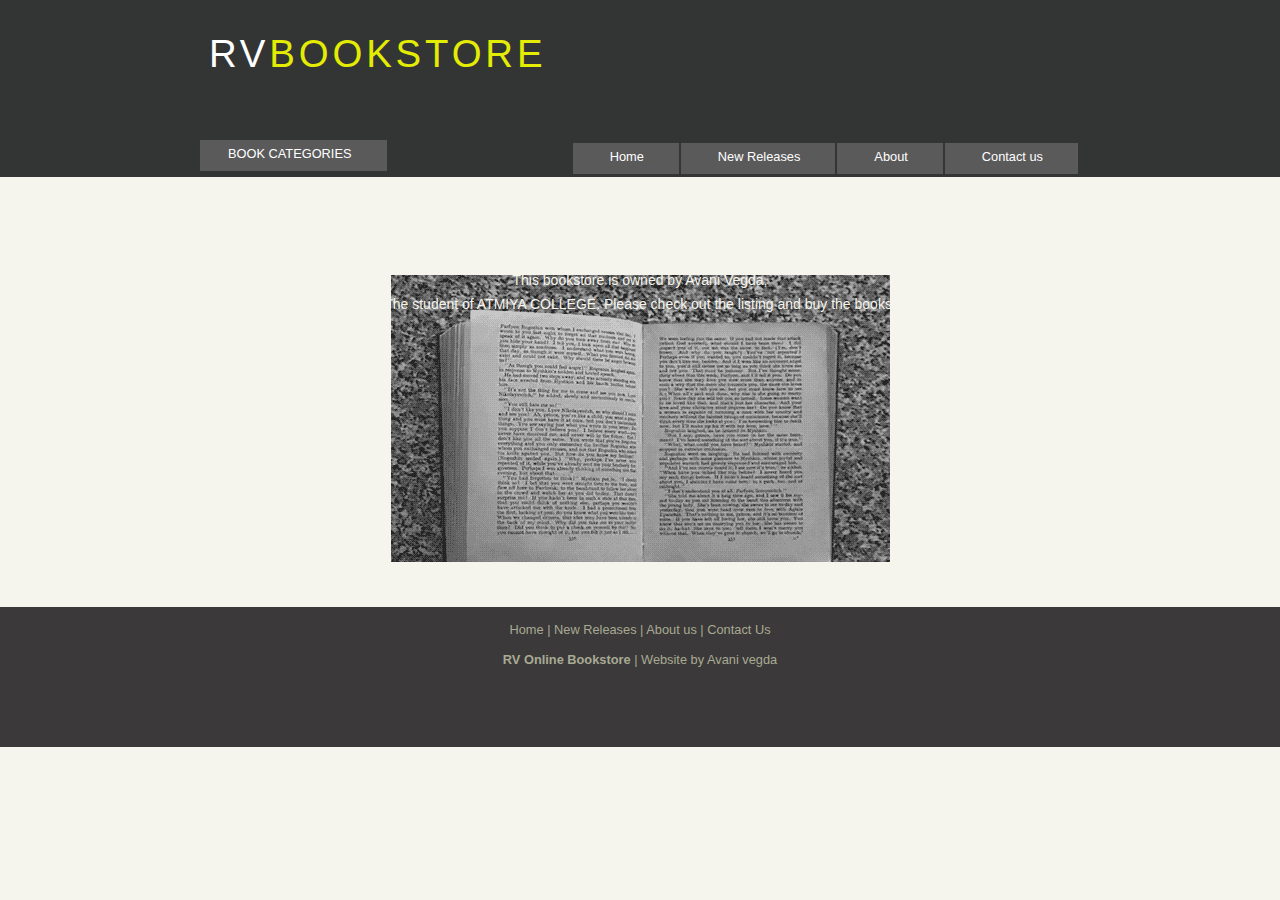
<file: rv bookstore/index.html>
<html>
<head>


  <link rel="stylesheet" type="text/css" href="css/style.css" />

<style>
.dropbtn {
 font: normal 100% 'trebuchet ms', sans-serif;
  display: block;

  height: 20px;
  padding: 6px 35px 5px 28px;
  text-align: center;
  color: #FFF;
  text-decoration: none;
  background: #5A5A5A  no-repeat 100% 0;}
.dropdown {
    position: relative;
    display: inline-block;
}

.dropdown-content {
    display: none;
    position: absolute;
    background-color: #f9f9f9;
    min-width: 160px;
    box-shadow: 0px 8px 16px 0px rgba(0,0,0,0.2);
}

.dropdown-content a {
    color: black;
    padding: 12px 16px;
    text-decoration: none;
    display: block;
}

.dropdown-content a:hover {background-color: #f1f1f1}

.dropdown:hover .dropdown-content {
    display: block;
}

.dropdown:hover .dropbtn {
    background-color: #000;
}
.welcome-pg{
   background: url("p1.gif") no-repeat fixed center;
   width: auto;
   margin:0px;
   height: 360px;
}
</style>

</head>
<body>
  <div id="main">
    <div id="header">
      <div id="logo">
        <div id="logo_text">
<h1><a href="index.html">RV<span class="logo_colour">BOOKSTORE</span></a></h1>
  </div>
      </div>

      <div id="menubar">
        <ul id="menu">
<ul>
  <li><a class="active" href="index.html">Home</a></li>
<li><a href="newrelease.html">New Releases</a></li>
  <li><a href="about.html">About</a></li>
<li><a href="contact.html">Contact us</a></li>
</ul>
</ul>
<li class="dropdown">
    <a href="" class="dropbtn" >BOOK CATEGORIES</a>
    <div class="dropdown-content" id="myDropdown">
      <a href="#">Web designing</a>

      <a href="#">Biological Sciences</a>

      <a href="#">Environment Studies</a>

      <a href="#">E-books/Electronic Media</a>

      <a href="#">Genealogy</a>

      <a href="#">History</a>

      <a href="#">Audio Books</a>

      <a href="#">Computers and Software</a>

    </div>
  </li>


    </div>
    </div>
        <!-- insert the page content here -->

<center class="welcome-pg">
<h1 style="color:#F5F5EE; font-weight:bold; margin-top:25px; font-size:28px;">Welcome To my Bookstore</h1>
<p style="color:#F5F5EE; font-size:14px">
  This bookstore is owned by Avani Vegda, <br />The student of ATMIYA COLLEGE. Please check out the listing and buy the books.
</p>
</center>

<br/><br/><br/>

</div>




<div id="footer">
       <a href="index.html">Home</a> | <a href="newrelease.html">New Releases</a> | <a href="about.html">About us</a> | <a href="contact.html">Contact Us</a> <br/><br />
         <a href="#"><strong>RV Online Bookstore</strong></a> | <a href="#" target="_parent">Website </a> by Avani vegda
</div>
</body>
</html>
</file>
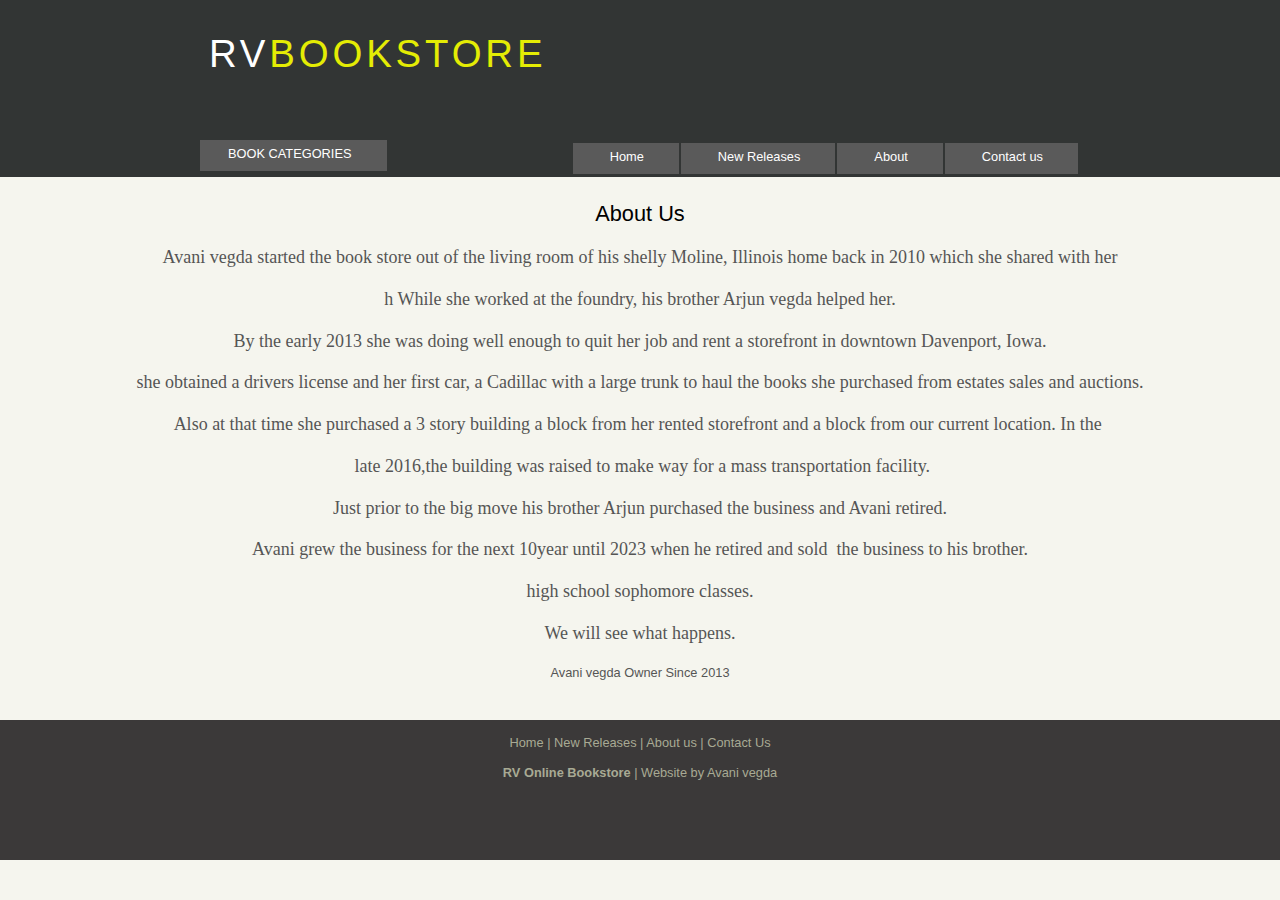
<file: rv bookstore/about.html>
<html>
<head>


  <link rel="stylesheet" type="text/css" href="css/style.css" />

<style>
.dropbtn {
 font: normal 100% 'trebuchet ms', sans-serif;
  display: block;

  height: 20px;
  padding: 6px 35px 5px 28px;
  text-align: center;
  color: #FFF;
  text-decoration: none;
  background: #5A5A5A no-repeat 100% 0;}
.dropdown {
    position: relative;
    display: inline-block;
}

.dropdown-content {
    display: none;
    position: absolute;
    background-color: #f9f9f9;
    min-width: 160px;
    box-shadow: 0px 8px 16px 0px rgba(0,0,0,0.2);
}

.dropdown-content a {
    color: black;
    padding: 12px 16px;
    text-decoration: none;
    display: block;
}

.dropdown-content a:hover {background-color: #f1f1f1}

.dropdown:hover .dropdown-content {
    display: block;
}

.dropdown:hover .dropbtn {
    background-color: #000;
}
</style>

</head>
<body>
  <div id="main">
    <div id="header">
      <div id="logo">
        <div id="logo_text">
<h1><a href="index.html">RV<span class="logo_colour">BOOKSTORE</span></a></h1>
  </div>
      </div>
      <div id="menubar">
        <ul id="menu">



<ul>
  <li><a class="active" href="index.html">Home</a></li>

  <li><a href="newrelease.html">New Releases</a></li>

  <li><a href="about.html">About</a></li>
<li><a href="contact.html">Contact us</a></li>
</ul>
</ul>
<li class="dropdown">
    <a href="javascript:void(0)" class="dropbtn" onclick="myFunction()">BOOK CATEGORIES</a>
    <div class="dropdown-content" id="myDropdown">
      <a href="#">Web designing</a>

      <a href="#">Biological Sciences</a>

      <a href="#">Environment Studies</a>

      <a href="#">E-books/Electronic Media</a>

      <a href="#">Genealogy</a>

      <a href="#">History</a>

      <a href="#">Audio Books</a>

      <a href="#">Computers and Software</a>

    </div>
  </li>


    </div>
<div >




<center>
<h1>About Us</h1>
<div id="apDiv17">
  <p class="style18"><font face="Bookman Old Style" size="4">Avani vegda started
    the book store out of the living room of his  shelly Moline, Illinois home back in 2010 which she shared with her</font></p>
  <p class="style18"><font face="Bookman Old Style" size="4"> h
    While she worked at the foundry, his brother Arjun vegda helped her.</font></p>
  <p class="style18"><font face="Bookman Old Style" size="4"> By the early 2013 she was doing
    well enough to quit her job and rent a storefront in downtown Davenport, Iowa.
 </font></p>
  <p class="style18"><font face="Bookman Old Style" size="4"> she obtained a drivers license
    and her first car, a Cadillac with a large trunk to haul the books she purchased
    from estates sales and auctions.</font></p>
  <p class="style18"><font face="Bookman Old Style" size="4">Also at that
    time  she purchased a 3 story building a block from her rented storefront and a
    block from our current location. In the&nbsp; </font></p>
  <p class="style18"><font face="Bookman Old Style" size="4">&nbsp;late 2016,the
    building was raised to make way for a mass transportation facility. </font></p>
  <p class="style18"><font face="Bookman Old Style" size="4">Just prior
    to the big move his brother Arjun purchased the
    business and Avani retired. </font></p>
  <p class="style18"><font face="Bookman Old Style" size="4">Avani grew the business for the next 10year
    until 2023 when he retired and&nbsp;sold&nbsp; the
    business to his brother.</font></p>
  <p class="style18"><font face="Bookman Old Style" size="4">
    high&nbsp;school
    sophomore classes. </font></p>
  <p class="style18"><font face="Bookman Old Style" size="4">We will see what happens.</font></p>
 
</div>
<div class="style32" id="apDiv18">
  <div align="center" class="style18">Avani vegda Owner Since 2013</div>
</div>
<p><font size="7" face="Old English Text MT" color="#FF0000"></font> </p>
<p align="left"><font size="5"></font></p>


</div>

<div id="footer">
       <a href="index.html">Home</a> | <a href="newrelease.html">New Releases</a> | <a href="about.html">About us</a> | <a href="contact.html">Contact Us</a> <br/><br />
         <a href="#"><strong>RV Online Bookstore</strong></a> | <a href="#" target="_parent">Website </a> by Avani vegda
</div>

      </div>

    </div>

</div>


</div>



</body>
</html>
</file>
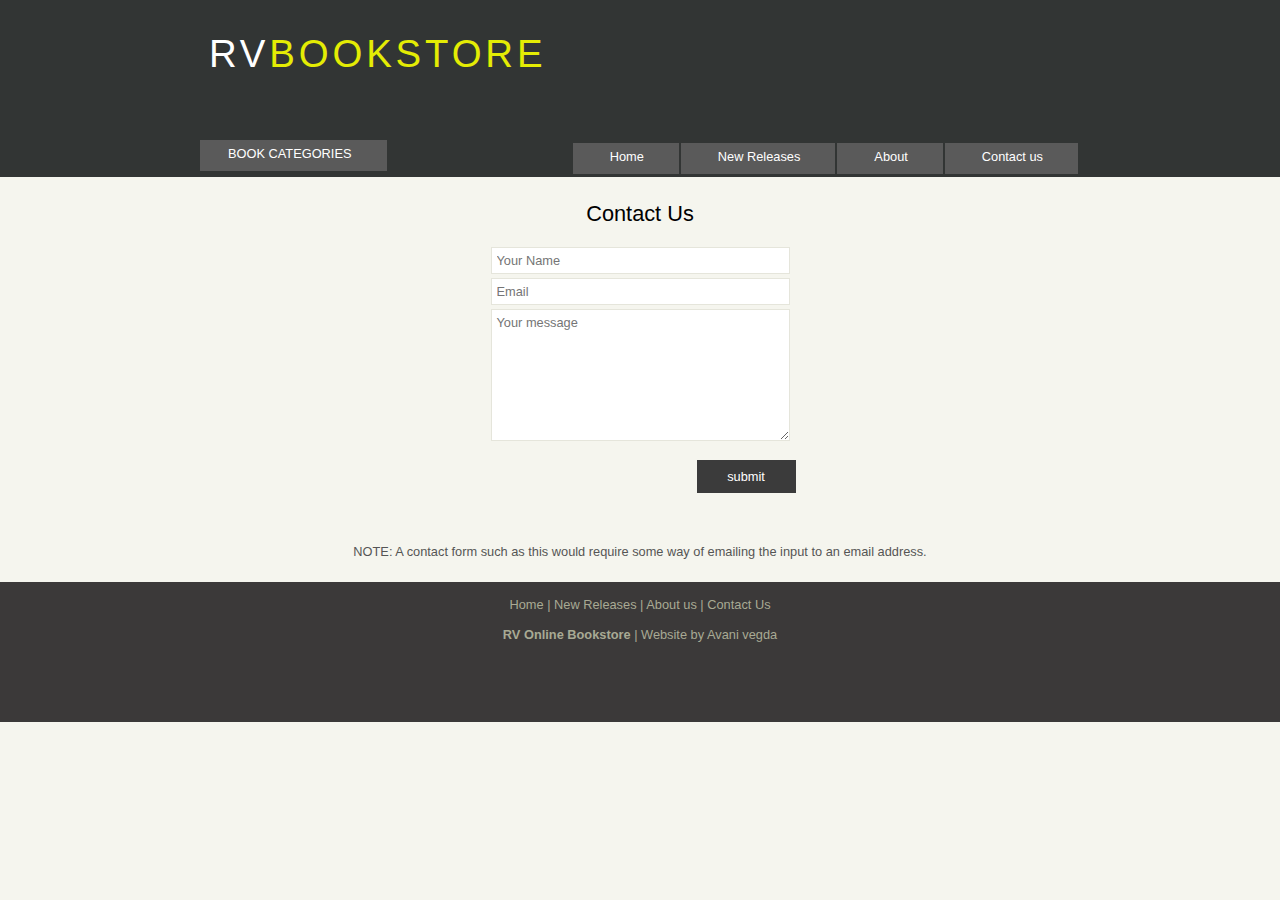
<file: rv bookstore/contact.html>
<html>
<head>


  <link rel="stylesheet" type="text/css" href="css/style.css" />

<style>
.dropbtn {
 font: normal 100% 'trebuchet ms', sans-serif;
  display: block;

  height: 20px;
  padding: 6px 35px 5px 28px;
  text-align: center;
  color: #FFF;
  text-decoration: none;
  background: #5A5A5A  no-repeat 100% 0;}
.dropdown {
    position: relative;
    display: inline-block;
}

.dropdown-content {
    display: none;
    position: absolute;
    background-color: #f9f9f9;
    min-width: 160px;
    box-shadow: 0px 8px 16px 0px rgba(0,0,0,0.2);
}

.dropdown-content a {
    color: black;
    padding: 12px 16px;
    text-decoration: none;
    display: block;
}

.dropdown-content a:hover {background-color: #f1f1f1}

.dropdown:hover .dropdown-content {
    display: block;
}

.dropdown:hover .dropbtn {
    background-color: #000;
}
</style>


</head>
<body>
  <div id="main">
    <div id="header">
      <div id="logo">
        <div id="logo_text">
<h1><a href="index.html">RV<span class="logo_colour">BOOKSTORE</span></a></h1>
  </div>
      </div>
      <div id="menubar">
        <ul id="menu">



<ul>
  <li><a class="active" href="index.html">Home</a></li>
<li><a href="newrelease.html">New Releases</a></li>
  <li><a href="about.html">About</a></li>
<li><a href="contact.html">Contact us</a></li>
</ul>
</ul>
<li class="dropdown">
    <a href="javascript:void(0)" class="dropbtn" onclick="myFunction()">BOOK CATEGORIES</a>
    <div class="dropdown-content" id="myDropdown">
      <a href="#">Web designing</a>

      <a href="#">Biological Sciences</a>

      <a href="#">Environment Studies</a>

      <a href="#">E-books/Electronic Media</a>

      <a href="#">Genealogy</a>

      <a href="#">History</a>

      <a href="#">Audio Books</a>

      <a href="#">Computers and Software</a>

    </div>
  </li>


    </div>
<div >


   <center>  <div class="cleaner_with_height">


 <!-- insert the page content here -->
        <h1>Contact Us</h1>
       
        <form action="" method="post">
          <div class="form_settings">
            <p><input class="contact" type="text" name="your_name" placeholder="Your Name" value="" /></p>
            <p><input class="contact" type="text" name="your_email" placeholder="Email" value="" /></p>
            <p><textarea placeholder="Your message" class="contact textarea" rows="8" cols="50" name="your_enquiry"></textarea></p>
            <p style="padding-top: 15px"><input class="submit" type="submit" name="contact_submitted" value="submit" /></p>
          </div>
        </form>
        <p><br /><br />NOTE: A contact form such as this would require some way of emailing the input to an email address.</p>

</div>


</center>

<div id="footer">
       <a href="index.html">Home</a> | <a href="newrelease.html">New Releases</a> | <a href="about.html">About us</a> | <a href="contact.html">Contact Us</a> <br/><br />
         <a href="#"><strong>RV Online Bookstore</strong></a> | <a href="#" target="_parent">Website </a> by Avani vegda
</div>

      </div>

    </div>

</div>


</div>



</body>
</html>
</file>
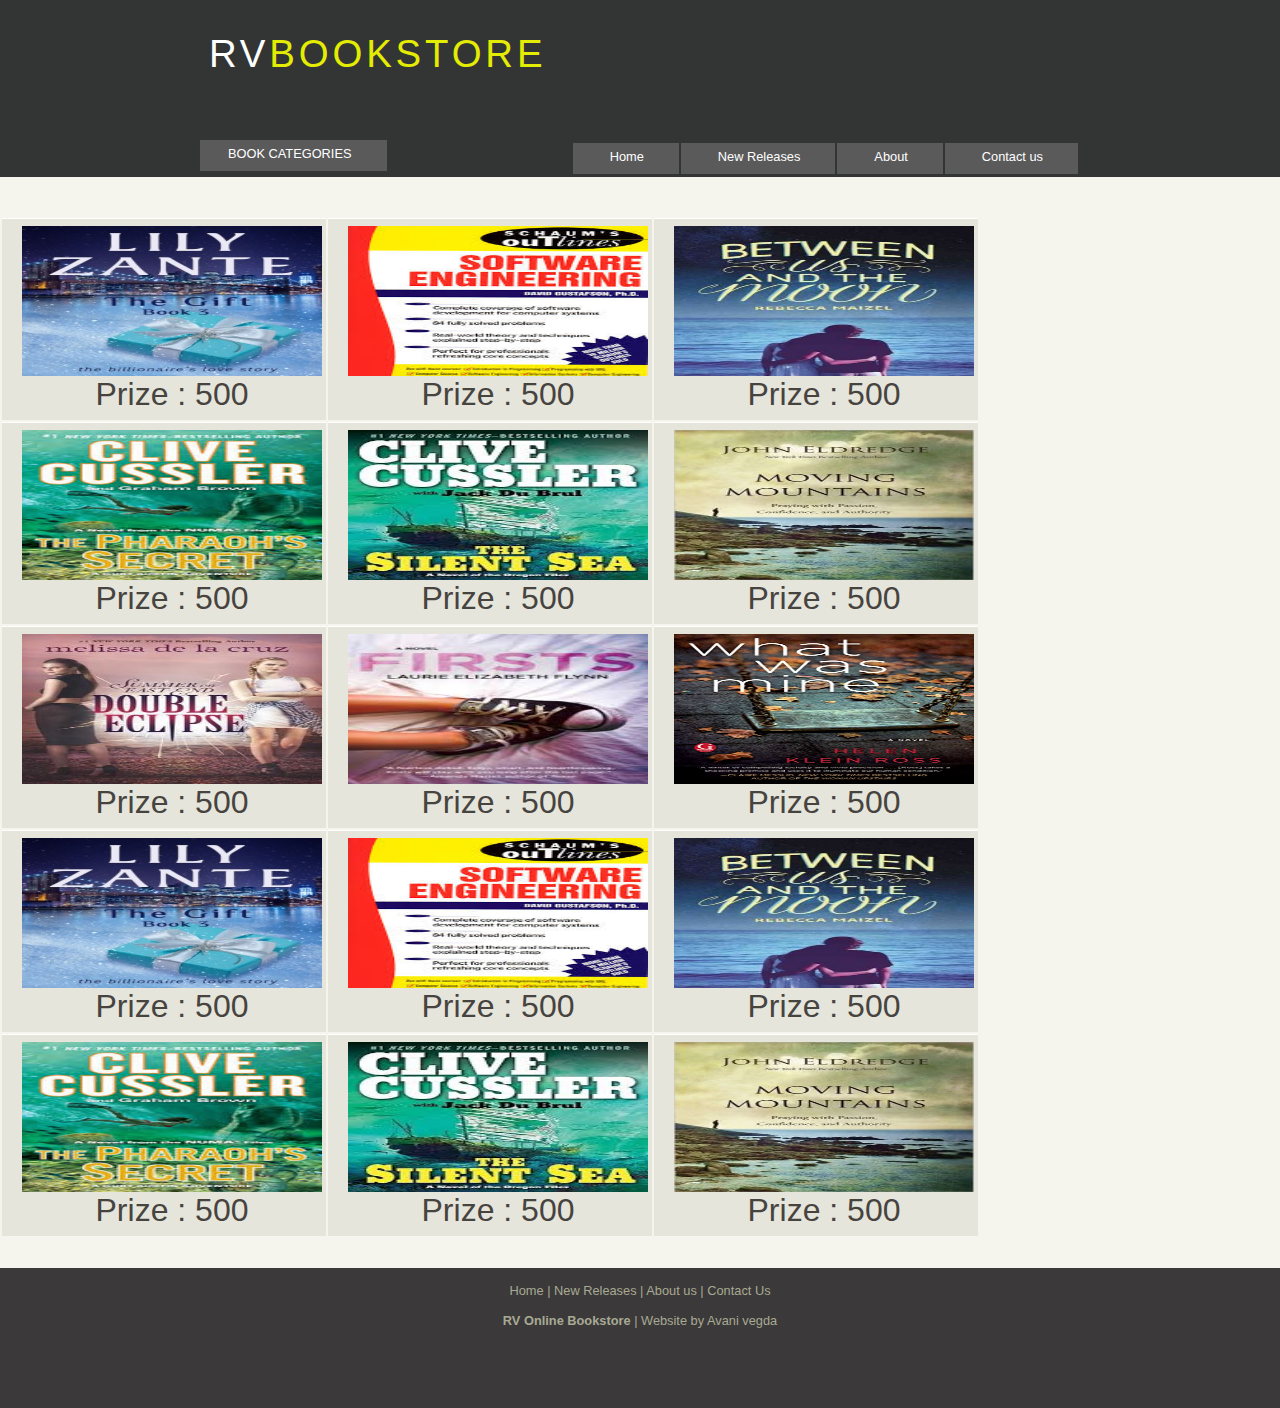
<file: rv bookstore/newrelease.html>
<html>
<head>

  <link rel="stylesheet" type="text/css" href="css/style.css" />


<style>
.dropbtn {
 font: normal 100% 'trebuchet ms', sans-serif;
  display: block;

  height: 20px;
  padding: 6px 35px 5px 28px;
  text-align: center;
  color: #FFF;
  text-decoration: none;
  background: #5A5A5A no-repeat 100% 0;}
.dropdown {
    position: relative;
    display: inline-block;
}

.dropdown-content {
    display: none;
    position: absolute;
    background-color: #f9f9f9;
    min-width: 160px;
    box-shadow: 0px 8px 16px 0px rgba(0,0,0,0.2);
}

.dropdown-content a {
    color: black;
    padding: 12px 16px;
    text-decoration: none;
    display: block;
}

.dropdown-content a:hover {background-color: #f1f1f1}

.dropdown:hover .dropdown-content {
    display: block;
}

.dropdown:hover .dropbtn {
    background-color: #000;
}
</style>

</head>
<body>
  <div id="main">
    <div id="header">
      <div id="logo">
        <div id="logo_text">
<h1><a href="index.html">RV<span class="logo_colour">BOOKSTORE</span></a></h1>
  </div>
      </div>
      <div id="menubar">
        <ul id="menu">



<ul>
  <li><a class="active" href="index.html">Home</a></li>

  <li><a href="newrelease.html">New Releases</a></li>

  <li><a href="about.html">About</a></li>
<li><a href="contact.html">Contact us</a></li>
</ul>
</ul>
<li class="dropdown">
    <a href="javascript:void(0)" class="dropbtn" onclick="myFunction()">BOOK CATEGORIES</a>
    <div class="dropdown-content" id="myDropdown">
      <a href="#">Web designing</a>

      <a href="#">Biological Sciences</a>

      <a href="#">Environment Studies</a>

      <a href="#">E-books/Electronic Media</a>

      <a href="#">Genealogy</a>

      <a href="#">History</a>

      <a href="#">Audio Books</a>

      <a href="#">Computers and Software</a>

    </div>
  </li>


    </div>
<div >





<table align="center" style="padding-top:20px;">
		<tr>
			<td style="padding-left:20px;"><a href="newrelease.html"><img src="images/01.jpg" height="150" width="300"  border=5% /></a><font size="+3"><center>Prize : 500</center></font></td>
			<td style="padding-left:20px;"><a href="newrelease.html"><img src="images/02.jpg" height="150" width="300"  border=5% /></a><font size="+3"><center>Prize : 500</center></font></td>
			<td style="padding-left:20px;"><a href="newrelease.html"><img src="images/03.jpg" height="150" width="300"  border=5% /></a><font size="+3"><center>Prize : 500</center></font></td>
		</tr>
		<tr>
			<td style="padding-left:20px;"><a href="newrelease.html"><img src="images/04.jpg" height="150" width="300"  border=5% /></a><font size="+3"><center>Prize : 500</center></font></td>
			<td style="padding-left:20px;"><a href="newrelease.html"><img src="images/05.jpg" height="150" width="300"  border=5% /></a><font size="+3"><center>Prize : 500</center></font></td>
			<td style="padding-left:20px;"><a href="newrelease.html"><img src="images/06.jpg" height="150" width="300"  border=5% /></a><font size="+3"><center>Prize : 500</center></font></td>
		</tr>
		<tr>
			<td style="padding-left:20px;"><a href="newrelease.html"><img src="images/07.jpg" height="150" width="300"  border=5% /></a><font size="+3"><center>Prize : 500</center></font></td>
			<td style="padding-left:20px;"><a href="newrelease.html"><img src="images/08.jpg" height="150" width="300"  border=5% /></a><font size="+3"><center>Prize : 500</center></font></td>
			<td style="padding-left:20px;"><a href="book.html"><img src="images/09.jpg" height="150" width="300"  border=5% /></a><font size="+3"><center>Prize : 500</center></font></td>
		</tr>
		<tr>
			<td style="padding-left:20px;"><a href="newrelease.html"><img src="images/01.jpg" height="150" width="300"  border=5% /></a><font size="+3"><center>Prize : 500</center></font></td>
			<td style="padding-left:20px;"><a href="newrelease.html"><img src="images/02.jpg" height="150" width="300"  border=5% /></a><font size="+3"><center>Prize : 500</center></font></td>
			<td style="padding-left:20px;"><a href="newrelease.html"><img src="images/03.jpg" height="150" width="300"  border=5% /></a><font size="+3"><center>Prize : 500</center></font></td>
		</tr>
		<tr>
			<td style="padding-left:20px;"><a href="newrelease.html"><img src="images/04.jpg" height="150" width="300"  border=5% /></a><font size="+3"><center>Prize : 500</center></font></td>
			<td style="padding-left:20px;"><a href="newrelease.html"><img src="images/05.jpg" height="150" width="300"  border=5% /></a><font size="+3"><center>Prize : 500</center></font></td>
			<td style="padding-left:20px;"><a href="newrelease.html"><img src="images/06.jpg" height="150" width="300"  border=5% /></a><font size="+3"><center>Prize : 500</center></font></td>
		</tr>
	</table>













<div id="footer">
       <a href="index.html">Home</a> | <a href="newrelease.html">New Releases</a> | <a href="about.html">About us</a> | <a href="contact.html">Contact Us</a> <br/><br />
         <a href="#"><strong>RV Online Bookstore</strong></a> | <a href="#" target="_parent">Website </a> by Avani vegda
</div>

      </div>

    </div>

</div>


</div>


</body>
</html>
</file>
<file: rv bookstore/css/style.css>
html
{ height: 100%;}

*
{ margin: 0;
  padding: 0;}

body
{ font: normal .80em 'trebuchet ms', arial, sans-serif;
  background: #F5F5EE;
  color: #555;}

p
{ padding: 0 0 20px 0;
  line-height: 1.7em;}

img
{ border: 0;}

h1, h2, h3, h4, h5, h6
{ color: #362C20;
  letter-spacing: 0em;
  padding: 0 0 5px 0;}

h1, h2, h3
{ font: normal 170% 'century gothic', arial;
  margin: 0 0 15px 0;
  padding: 15px 0 5px 0;
  color: #000;}

h2
{ font-size: 160%;
  padding: 9px 0 5px 0;
  color: #009FBC;}

h3
{ font-size: 140%;
  padding: 5px 0 0 0;}

h4, h6
{ color: #009FBC;
  padding: 0 0 5px 0;
  font: normal 110% arial;
  text-transform: uppercase;}

h5, h6
{ color: #888;
  font: normal 95% arial;
  letter-spacing: normal;
  padding: 0 0 15px 0;}

a, a:hover
{ outline: none;
  text-decoration: underline;
  color: #AEB002;}

a:hover
{ text-decoration: none;}

blockquote
{ margin: 20px 0;
  padding: 10px 20px 0 20px;
  border: 1px solid #E5E5DB;
  background: #FFF;}

ul
{ margin: 2px 0 22px 17px;}

ul li
{ list-style-type: circle;
  margin: 0 0 6px 0;
  padding: 0 0 4px 5px;
  line-height: 1.5em;}

ol
{ margin: 8px 0 22px 20px;}

ol li
{ margin: 0 0 11px 0;}

.left
{ float: left;
  width: auto;
  margin-right: 10px;}

.right
{ float: right;
  width: auto;
  margin-left: 10px;}

.center
{ display: block;
  text-align: center;
  margin: 20px auto;}

#main, #logo, #menubar, #site_content, #footer
{ margin-left: auto;
  margin-right: auto;}

#header
{ background: #323534  repeat-x;
  height: 177px;}

#logo
{ width: 880px;
  position: relative;
  height: 140px;
  background: transparent;}

#logo #logo_text
{ position: absolute;
  top: 10px;
  left: 0;}

#logo h1, #logo h2
{ font: normal 300% 'century gothic', arial, sans-serif;
  border-bottom: 0;
  text-transform: none;
  margin: 0 0 0 9px;}

#logo_text h1, #logo_text h1 a, #logo_text h1 a:hover
{ padding: 22px 0 0 0;
  color: #FFF;
  letter-spacing: 0.1em;
  text-decoration: none;}

#logo_text h1 a .logo_colour
{ color: #E4EC04;}

#logo_text a:hover .logo_colour
{ color: #FFF;}

#logo_text h2
{ font-size: 120%;
  padding: 4px 0 0 0;
  color: #999;}

#menubar
{ width: 880px;
  height: 46px;}

ul#menu
{ float: right;
  margin: 0;}

ul#menu li
{ float: left;
  padding: 0 0 0 9px;
  list-style: none;
  margin: 1px 2px 0 0;
  background: #5A5A5A no-repeat 0 0;}

ul#menu li a
{ font: normal 100% 'trebuchet ms', sans-serif;
  display: block;
  float: left;
  height: 20px;
  padding: 6px 35px 5px 28px;
  text-align: center;
  color: #FFF;
  text-decoration: none;
  background: #5A5A5A no-repeat 100% 0;}

ul#menu li.selected a
{ height: 20px;
  padding: 6px 35px 5px 28px;}

ul#menu li.selected
{ margin: 1px 2px 0 0;
  background: #00C6F0 url(tab_selected.png) no-repeat 0 0;}

ul#menu li.selected a, ul#menu li.selected a:hover
{ background: #00C6F0 url(tab_selected.png) no-repeat 100% 0;
  color: #FFF;}

ul#menu li a:hover
{ color: #E4EC04;}

#site_content
{ width: 880px;
  overflow: hidden;
  margin: 20px auto 0 auto;
  padding: 0 0 10px 0;}

#sidebar_container
{ float: right;
  width: 224px;}

.sidebar_top
{ width: 222px;
  height: 14px;
  background: transparent url(side_top.png) no-repeat;}

.sidebar_base
{ width: 222px;
  height: 14px;
  background: url(side_base.png) no-repeat;}

.sidebar
{ float: right;
  width: 222px;
  padding: 0;
  margin: 0 0 16px 0;}

.sidebar_item
{
  padding: 0 15px;
  width: 192px;}

.sidebar li a.selected
{ color: #444;}

.sidebar ul
{ margin: 0;}

#content
{ text-align: left;
  width: 620px;
  padding: 0 0 0 5px;
  float: left;}

#content ul
{ margin: 2px 0 22px 0px;}

#content ul li, .sidebar ul li
{ list-style-type: none;
  background: url(bullet.png) no-repeat;
  margin: 0 0 0 0;
  padding: 0 0 4px 25px;
  line-height: 1.5em;}

#footer
{ width: 100%;
  font-family: 'trebuchet ms', sans-serif;
  font-size: 100%;
  height: 120px;
  padding: 15px 0 5px 0;
  text-align: center;
  background: #3B3939 repeat-x;
  color: #A8AA94;}

#footer p
{ line-height: 1.7em;
  padding: 0 0 10px 0;}

#footer a
{ color: #A8AA94;
  text-decoration: none;}

#footer a:hover
{ color: #FFF;
  text-decoration: none;}

.search
{ color: #5D5D5D;
  border: 1px solid #BBB;
  width: 134px;
  padding: 4px;
  font: 100% arial, sans-serif;}

.form_settings
{ margin: 15px 0 0 0;}

.form_settings p
{ padding: 0 0 4px 0;}

.form_settings span
{ float: left;
  width: 200px;
  text-align: left;}

.form_settings input, .form_settings textarea
{ padding: 5px;
  width: 299px;
  font: 100% arial;
  border: 1px solid #E5E5DB;
  background: #FFF;
  color: #47433F;}

.form_settings .submit
{ font: 100% arial;
  border: 0;
  width: 99px;
  margin: 0 0 0 212px;
  height: 33px;
  padding: 2px 0 3px 0;
  cursor: pointer;
  background: #3B3B3B;
  color: #FFF;}

.form_settings textarea, .form_settings select
{ font: 100% arial;
  width: 299px;}

.form_settings select
{ width: 310px;}

.form_settings .checkbox
{ margin: 4px 0;
  padding: 0;
  width: 14px;
  border: 0;
  background: none;}

.separator
{ width: 100%;
  height: 0;
  border-top: 1px solid #D9D5CF;
  border-bottom: 1px solid #FFF;
  margin: 0 0 20px 0;}

table
{ margin: 10px 0 30px 0;}

table tr th, table tr td
{ background: #3B3B3B;
  color: #FFF;
  padding: 7px 4px;
  text-align: left;}

table tr td
{ background: #E5E5DB;
  color: #47433F;
  border-top: 1px solid #FFF;}
</file>
